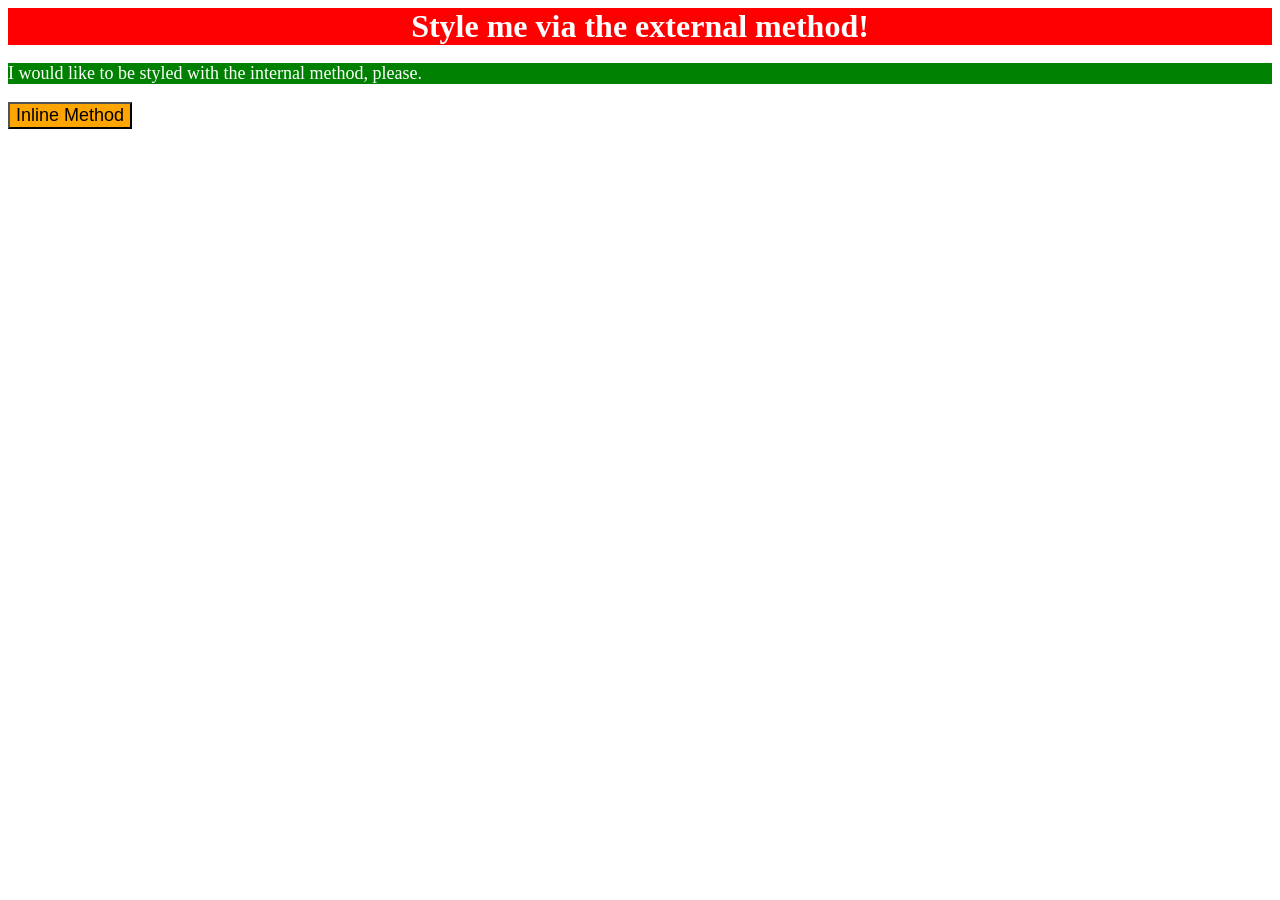
<file: foundations/intro-to-css/01-css-methods/index.html>
<!doctype html>
<html lang="en">
  <head>
    <link rel="stylesheet" href="styles.css" />
    <style>
      p {
        font-size: 18px;
        background-color: green;
        color: white;
      }
    </style>
    <meta charset="UTF-8" />
    <meta http-equiv="X-UA-Compatible" content="IE=edge" />
    <meta name="viewport" content="width=device-width, initial-scale=1.0" />
    <title>Methods for Adding CSS</title>
  </head>
  <body>
    <div>Style me via the external method!</div>
    <p>I would like to be styled with the internal method, please.</p>
    <button style="color: black; background-color: orange; font-size: 18px">
      Inline Method
    </button>
  </body>
</html>
</file>
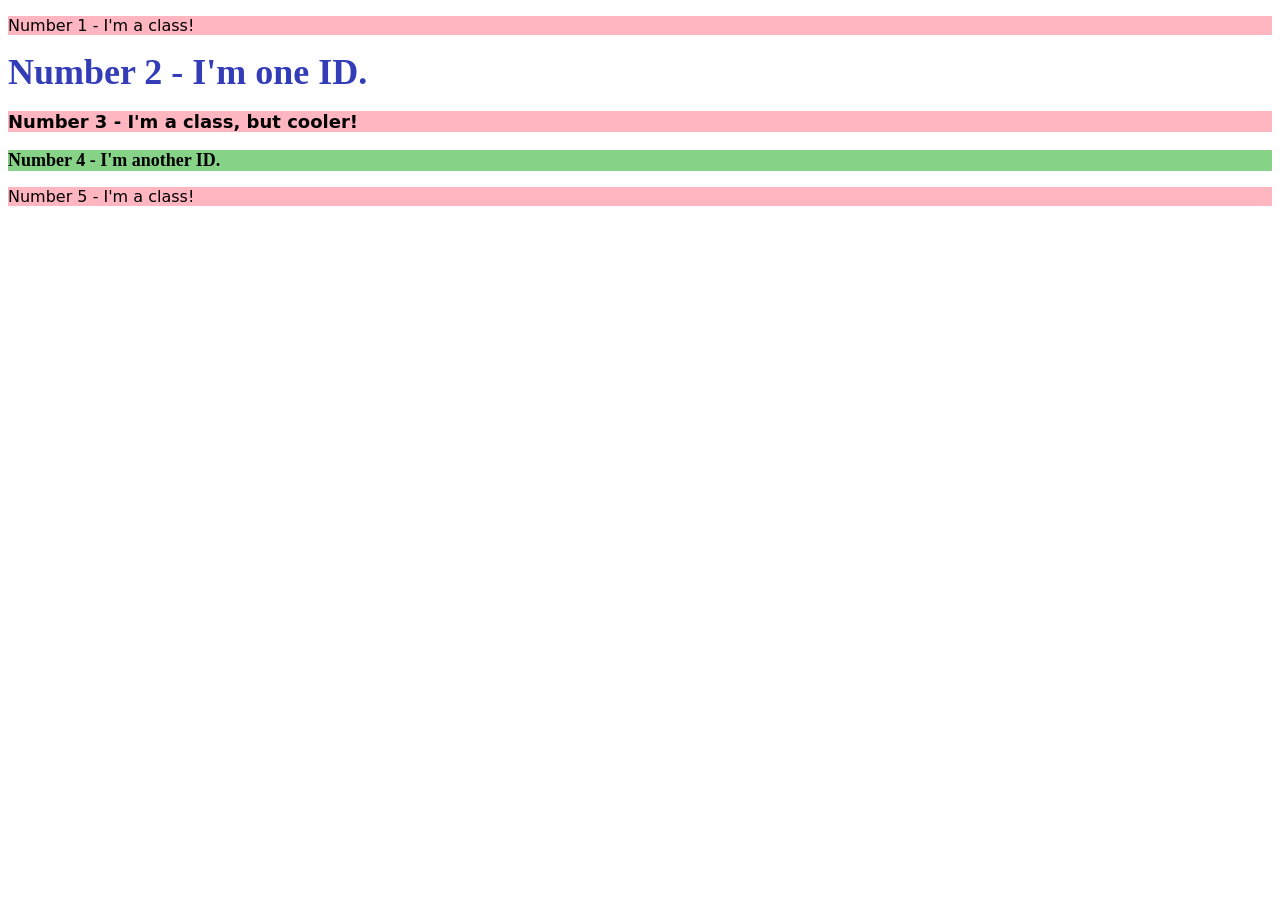
<file: foundations/intro-to-css/02-class-id-selectors/index.html>
<!doctype html>
<html lang="en">
  <head>
    <meta charset="UTF-8" />
    <meta http-equiv="X-UA-Compatible" content="IE=edge" />
    <meta name="viewport" content="width=device-width, initial-scale=1.0" />
    <title>Class and ID Selectors</title>
    <link rel="stylesheet" href="style.css" />
  </head>
  <body>
    <p class="p">Number 1 - I'm a class!</p>
    <div id="two">Number 2 - I'm one ID.</div>
    <p class="p cooler">Number 3 - I'm a class, but cooler!</p>
    <div id="four">Number 4 - I'm another ID.</div>
    <p class="p">Number 5 - I'm a class!</p>
  </body>
</html>
</file>
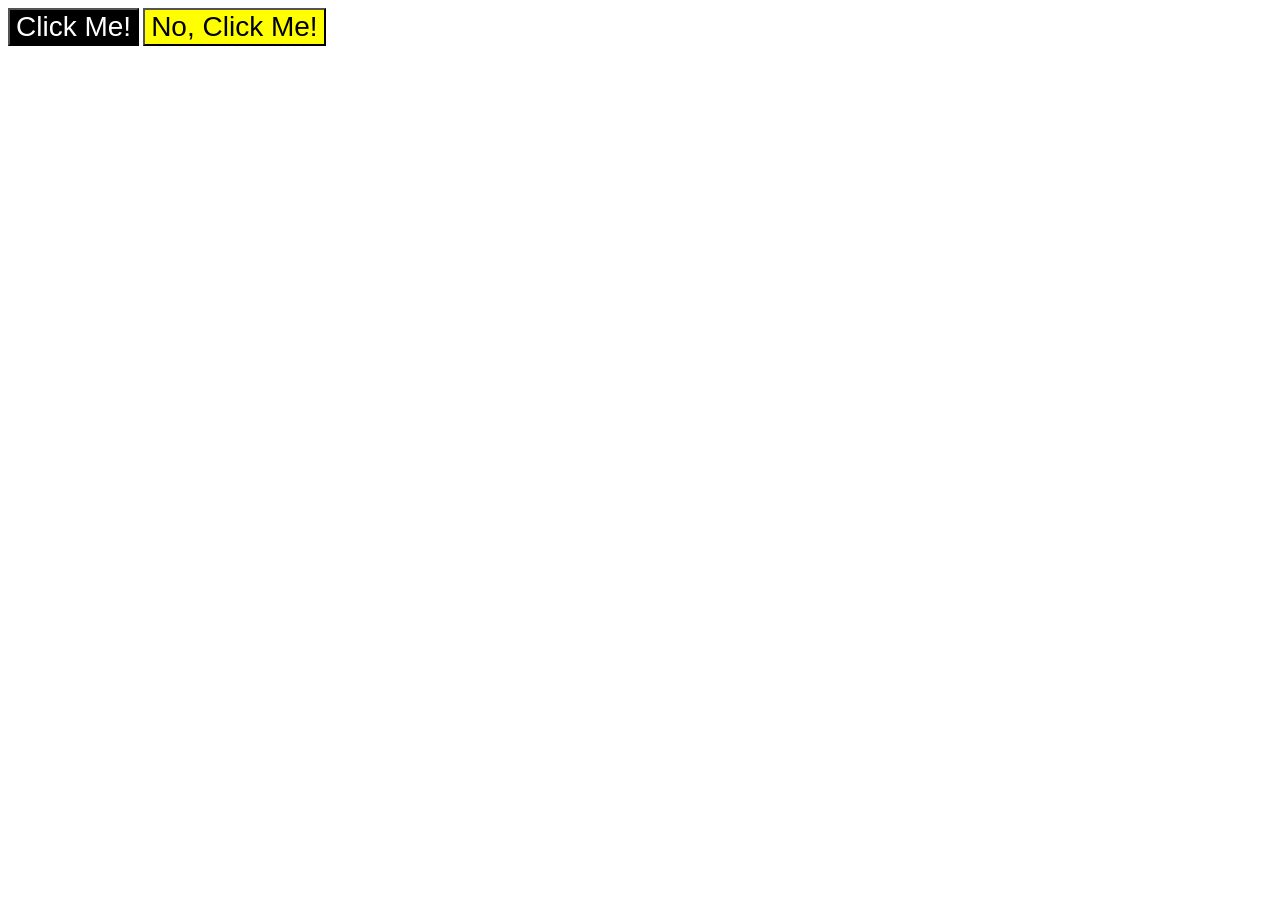
<file: foundations/intro-to-css/03-grouping-selectors/index.html>
<!doctype html>
<html lang="en">
  <head>
    <meta charset="UTF-8" />
    <meta http-equiv="X-UA-Compatible" content="IE=edge" />
    <meta name="viewport" content="width=device-width, initial-scale=1.0" />
    <title>Grouping Selectors</title>
    <link rel="stylesheet" href="style.css" />
  </head>
  <body>
    <button class="uniq1">Click Me!</button>
    <button class="uniq2">No, Click Me!</button>
  </body>
</html>
</file>
<file: foundations/intro-to-css/01-css-methods/styles.css>
div {
  background-color: red;
  font-family: "Times New Roman", Times, serif;
  font-size: 32px;
  color: white;
  text-align: center;
  font-weight: bold;
}
</file>
<file: foundations/intro-to-css/02-class-id-selectors/style.css>
/* Add CSS Styling */
.p {
  background-color: rgb(255, 182, 193);
  font-family:
    Verdana,
    DejaVu Sans,
    sans-serif;
}
#four {
  font-weight: bold;
  font-size: 18px;
  background-color: rgb(134, 210, 134);
}

#two {
  font-weight: bold;
  color: rgb(52, 61, 184);
  font-size: 36px;
}

.cooler {
  font-weight: bold;
  font-size: 18px;
}
</file>
<file: foundations/intro-to-css/03-grouping-selectors/style.css>
/* Add CSS Styling */
.uniq1,
.uniq2 {
  font-family: "Helvetica", "Times New Roman", "serif";
  font-size: 28px;
}

.uniq1 {
  background-color: black;
  color: white;
}

.uniq2 {
  background-color: yellow;
}
</file>
